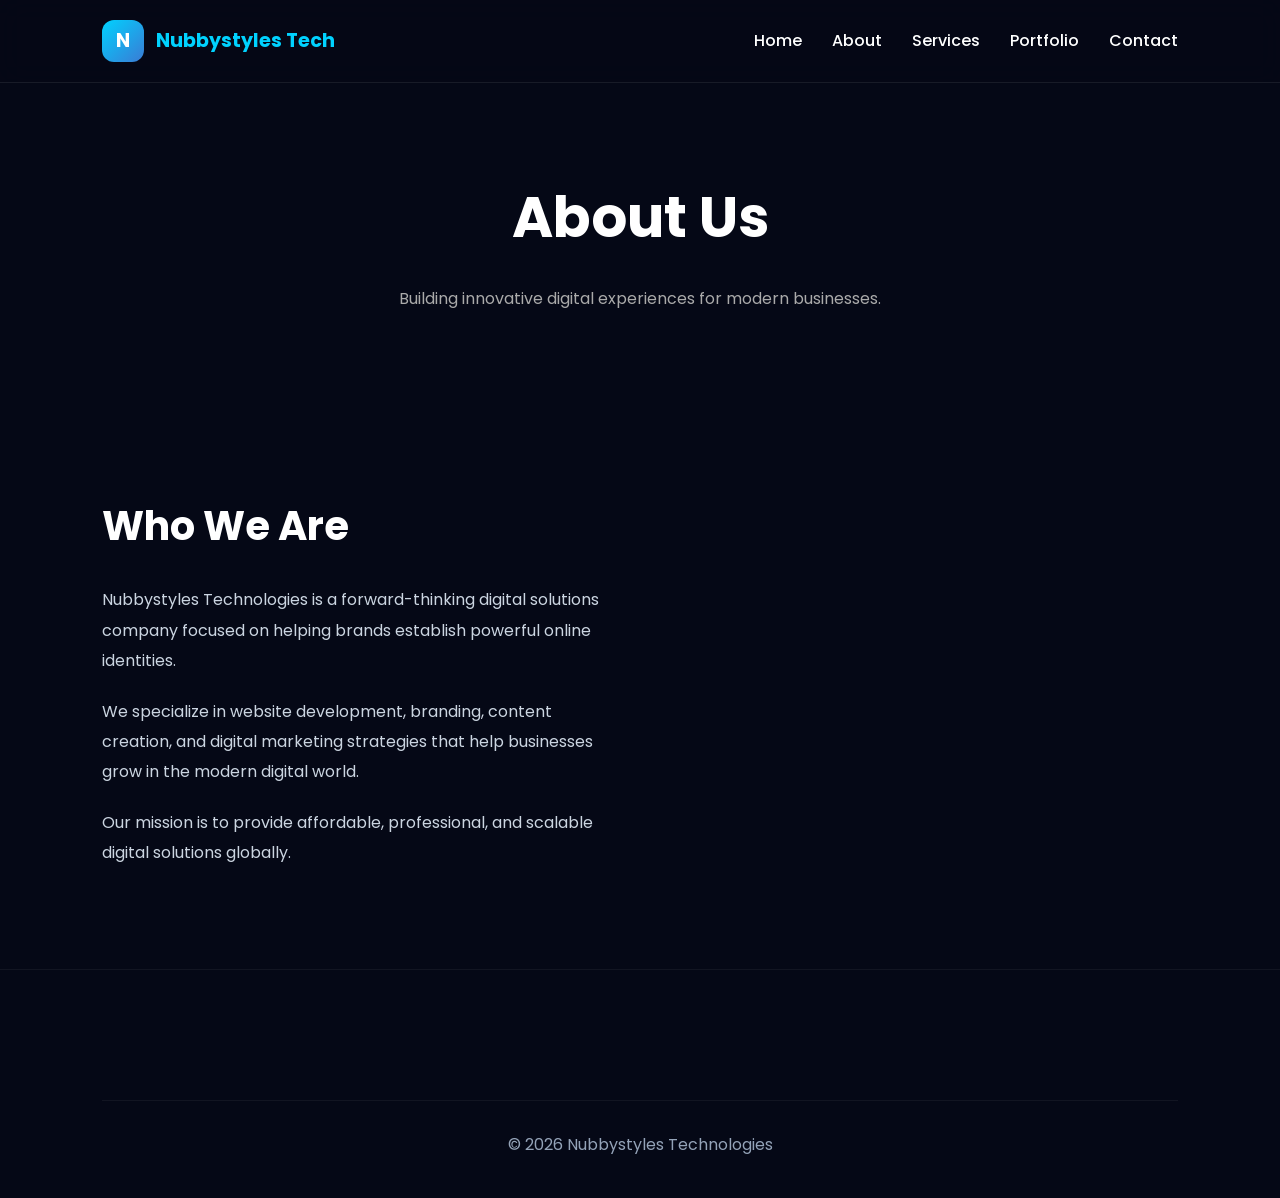
<file: About.html>
<!DOCTYPE html>
<html lang="en">
<head>

<meta charset="UTF-8">
<meta name="viewport" content="width=device-width, initial-scale=1.0">

<title>About | Nubbystyles Technologies</title>

<link rel="stylesheet" href="style.css">

<link
href="https://fonts.googleapis.com/css2?family=Poppins:wght@300;400;500;600;700&display=swap"
rel="stylesheet">

</head>

<body>

<nav class="navbar">

<div class="logo">

<div class="logo-box">N</div>

<span>Nubbystyles Tech</span>

</div>

<ul class="nav-links">

<li><a href="index.html">Home</a></li>
<li><a href="about.html">About</a></li>
<li><a href="services.html">Services</a></li>
<li><a href="portfolio.html">Portfolio</a></li>
<li><a href="contact.html">Contact</a></li>

</ul>

</nav>

<section class="page-hero">

<h1>About Us</h1>

<p>
Building innovative digital experiences for modern businesses.
</p>

</section>

<section class="about-section">

<div class="about-content reveal">

<h2>Who We Are</h2>

<p>
Nubbystyles Technologies is a forward-thinking digital solutions
company focused on helping brands establish powerful online identities.
</p>

<p>
We specialize in website development, branding,
content creation, and digital marketing strategies
that help businesses grow in the modern digital world.
</p>

<p>
Our mission is to provide affordable,
professional, and scalable digital solutions globally.
</p>

</div>

</section>

<footer>

<div class="copyright">
© 2026 Nubbystyles Technologies
</div>

</footer>

<script src="script.js"></script>

</body>
</html>
</file>
<file: style.css>
*{
  margin:0;
  padding:0;
  box-sizing:border-box;
  scroll-behavior:smooth;
}

body{
  font-family:'Poppins',sans-serif;
  background:#050816;
  color:#ffffff;
  overflow-x:hidden;
  line-height:1.7;
}

/* LINKS */

a{
  text-decoration:none;
  color:white;
}

/* IMAGES */

img{
  width:100%;
  display:block;
}

/* GLOBAL SECTIONS */

section{
  padding:100px 8%;
}

/* NAVBAR */

.navbar{
  position:fixed;
  top:0;
  left:0;
  width:100%;
  display:flex;
  justify-content:space-between;
  align-items:center;
  padding:20px 8%;
  z-index:1000;
  backdrop-filter:blur(14px);
  background:rgba(5,8,22,0.8);
  border-bottom:1px solid rgba(255,255,255,0.08);
}

.logo{
  display:flex;
  align-items:center;
  gap:12px;
  font-size:1.2rem;
  font-weight:700;
  color:#00d2ff;
}

.logo-box{
  width:42px;
  height:42px;
  border-radius:12px;
  display:flex;
  align-items:center;
  justify-content:center;
  background:linear-gradient(135deg,#00d2ff,#3a7bd5);
  color:white;
  font-weight:bold;
}

.nav-links{
  display:flex;
  list-style:none;
  gap:30px;
}

.nav-links a{
  transition:0.3s;
  font-weight:500;
}

.nav-links a:hover{
  color:#00d2ff;
}

/* MOBILE MENU */

.menu-btn{
  display:none;
  font-size:2rem;
  cursor:pointer;
}

.mobile-menu{
  position:fixed;
  top:80px;
  right:-100%;
  width:260px;
  height:100vh;
  background:#0d1327;
  display:flex;
  flex-direction:column;
  gap:25px;
  padding:40px 25px;
  transition:0.4s;
  z-index:999;
}

.mobile-menu.active{
  right:0;
}

.mobile-menu a{
  font-size:1.1rem;
}

/* HERO */

.hero{
  min-height:100vh;
  display:flex;
  justify-content:center;
  align-items:center;
  text-align:center;
  padding:0 10%;
  background:
  radial-gradient(circle at top left,#1d2b64 0%,transparent 40%),
  radial-gradient(circle at bottom right,#0f2027 0%,transparent 40%);
}

.hero-content h1{
  font-size:4rem;
  line-height:1.2;
  margin-bottom:25px;
}

.hero-content span{
  color:#00d2ff;
}

.hero-content p{
  max-width:800px;
  margin:auto;
  color:#c4c4c4;
  margin-bottom:40px;
}

/* BUTTONS */

.hero-buttons{
  display:flex;
  justify-content:center;
  gap:20px;
  flex-wrap:wrap;
}

.primary-btn,
.secondary-btn,
button{
  padding:15px 30px;
  border:none;
  border-radius:35px;
  cursor:pointer;
  transition:0.3s;
  font-weight:600;
}

.primary-btn{
  background:linear-gradient(135deg,#00d2ff,#3a7bd5);
  color:white;
}

.secondary-btn{
  border:1px solid rgba(255,255,255,0.2);
}

button{
  background:linear-gradient(135deg,#00d2ff,#3a7bd5);
  color:white;
}

button:hover,
.primary-btn:hover,
.secondary-btn:hover{
  transform:translateY(-4px);
}

/* PAGE HERO */

.page-hero{
  padding-top:170px;
  text-align:center;
}

.page-hero h1{
  font-size:3.5rem;
  margin-bottom:20px;
}

.page-hero p{
  color:#aaaaaa;
  max-width:700px;
  margin:auto;
}

/* TITLES */

.section-title{
  text-align:center;
  margin-bottom:60px;
}

.section-title h2{
  font-size:2.7rem;
  margin-bottom:15px;
}

.section-title p{
  color:#aaaaaa;
  max-width:700px;
  margin:auto;
}

/* GRIDS */

.services-grid,
.portfolio-grid,
.testimonial-grid,
.footer-grid,
.stats{
  display:grid;
  grid-template-columns:repeat(auto-fit,minmax(280px,1fr));
  gap:25px;
}

/* CARDS */

.service-card,
.portfolio-card,
.testimonial-card,
.stat-box{
  background:rgba(255,255,255,0.04);
  border:1px solid rgba(255,255,255,0.05);
  border-radius:25px;
  padding:35px;
  transition:0.4s;
}

.service-card:hover,
.portfolio-card:hover,
.testimonial-card:hover,
.stat-box:hover{
  transform:translateY(-10px);
  border-color:#00d2ff;
  box-shadow:0 10px 35px rgba(0,210,255,0.12);
}

/* SERVICES */

.service-card i{
  font-size:2.8rem;
  color:#00d2ff;
  margin-bottom:20px;
}

.service-card h3{
  margin-bottom:15px;
}

.service-card p{
  color:#bbbbbb;
}

/* PORTFOLIO */

.portfolio-card{
  overflow:hidden;
  padding:0;
}

.portfolio-card img{
  height:240px;
  object-fit:cover;
  transition:0.5s;
}

.portfolio-card:hover img{
  transform:scale(1.05);
}

.portfolio-content{
  padding:25px;
}

.portfolio-content p{
  color:#bbbbbb;
}

/* ABOUT */

.about-section{
  display:grid;
  grid-template-columns:repeat(auto-fit,minmax(300px,1fr));
  gap:50px;
  align-items:center;
}

.about-image img{
  border-radius:30px;
}

.about-content h2{
  font-size:2.7rem;
  margin-bottom:20px;
}

.about-content p{
  color:#bbbbbb;
  margin-bottom:20px;
}

/* STATS */

.stat-box{
  text-align:center;
}

.stat-box h2{
  color:#00d2ff;
  margin-bottom:10px;
}

/* TESTIMONIALS */

.testimonial-card p{
  color:#cccccc;
  margin-bottom:20px;
}

/* CTA */

.cta{
  text-align:center;
  margin:0 8% 100px;
  border-radius:35px;
  background:linear-gradient(135deg,#00d2ff,#3a7bd5);
}

.cta h2{
  font-size:2.7rem;
  margin-bottom:20px;
}

.cta p{
  margin-bottom:30px;
}

/* CONTACT */

.contact-box{
  max-width:700px;
  margin:auto;
}

.contact-box input,
.contact-box textarea{
  width:100%;
  padding:15px;
  margin-bottom:20px;
  border:none;
  border-radius:12px;
  background:rgba(255,255,255,0.05);
  color:white;
  font-family:'Poppins',sans-serif;
}

.contact-box input:focus,
.contact-box textarea:focus{
  outline:none;
  border:1px solid #00d2ff;
}

/* FOOTER */

footer{
  padding:60px 8%;
  border-top:1px solid rgba(255,255,255,0.08);
}

footer h3{
  color:#00d2ff;
  margin-bottom:20px;
}

footer p,
footer a{
  color:#aaaaaa;
  line-height:2;
  display:block;
}

footer a:hover{
  color:#00d2ff;
}

.copyright{
  text-align:center;
  margin-top:50px;
  color:#777777;
}

/* WHATSAPP */

.whatsapp{
  position:fixed;
  bottom:25px;
  right:25px;
  width:65px;
  height:65px;
  border-radius:50%;
  background:#25d366;
  display:flex;
  justify-content:center;
  align-items:center;
  font-size:2rem;
  z-index:999;
}

/* REVEAL ANIMATION */

.reveal{
  opacity:0;
  transform:translateY(40px);
  transition:1s;
}

.reveal.active{
  opacity:1;
  transform:translateY(0);
}

/* RESPONSIVE */

@media(max-width:950px){

  .nav-links{
    display:none;
  }

  .menu-btn{
    display:block;
  }

  .hero-content h1{
    font-size:2.8rem;
  }

  .page-hero h1{
    font-size:2.6rem;
  }

  .section-title h2,
  .about-content h2,
  .cta h2{
    font-size:2rem;
  }

}

@media(max-width:600px){

  section{
    padding:80px 6%;
  }

  .hero-content h1{
    font-size:2.2rem;
  }

  .hero-content p{
    font-size:0.95rem;
  }

}

/* UNIVERSAL NAVBAR */

.menu-btn{
  display:none;
  font-size:2rem;
  cursor:pointer;
  color:white;
}

.mobile-menu{
  position:fixed;
  top:80px;
  right:-100%;
  width:260px;
  height:100vh;
  background:#0d1327;
  backdrop-filter:blur(20px);
  display:flex;
  flex-direction:column;
  gap:25px;
  padding:40px 25px;
  transition:0.4s;
  z-index:999;
}

.mobile-menu.active{
  right:0;
}

.mobile-menu a{
  font-size:1.1rem;
  color:white;
  transition:0.3s;
}

.mobile-menu a:hover{
  color:#00d2ff;
}

@media(max-width:950px){

  .nav-links{
    display:none;
  }

  .menu-btn{
    display:block;
  }

}

/* CONTACT MODAL */

.contact-modal{
  position:fixed;
  inset:0;
  background:rgba(0,0,0,0.75);
  display:flex;
  justify-content:center;
  align-items:center;
  padding:20px;
  opacity:0;
  visibility:hidden;
  transition:0.4s;
  z-index:2000;
}

.contact-modal.active{
  opacity:1;
  visibility:visible;
}

.modal-box{
  width:100%;
  max-width:650px;
  background:rgba(13,19,39,0.96);
  border:1px solid rgba(255,255,255,0.08);
  border-radius:30px;
  padding:35px;
  transform:translateY(40px);
  transition:0.4s;
  backdrop-filter:blur(20px);
}

.contact-modal.active .modal-box{
  transform:translateY(0);
}

.modal-header{
  display:flex;
  justify-content:space-between;
  align-items:center;
  margin-bottom:30px;
}

.modal-header h2{
  font-size:2rem;
}

.modal-header i{
  font-size:2rem;
  cursor:pointer;
  transition:0.3s;
}

.modal-header i:hover{
  color:#00d2ff;
}

#dynamicForm input,
#dynamicForm textarea,
#dynamicForm select{
  width:100%;
  padding:16px;
  margin-bottom:20px;
  border:none;
  border-radius:14px;
  background:rgba(255,255,255,0.05);
  color:white;
  font-family:'Poppins',sans-serif;
}

#dynamicForm input:focus,
#dynamicForm textarea:focus,
#dynamicForm select:focus{
  outline:none;
  border:1px solid #00d2ff;
}

#dynamicForm textarea{
  min-height:140px;
  resize:vertical;
}

.contact-trigger{
  cursor:pointer;
}

.contact-trigger:hover{
  transform:translateY(-10px);
}

@media(max-width:650px){

  .modal-box{
    padding:25px;
  }

  .modal-header h2{
    font-size:1.5rem;
  }

}

/* HERO SECTION */

.hero{
  min-height:100vh;
  display:grid;
  grid-template-columns:repeat(2,1fr);
  align-items:center;
  gap:60px;
  padding:140px 8% 100px;
}

.hero-content h1{
  font-size:4rem;
  line-height:1.1;
  margin-bottom:25px;
}

.hero-content p{
  font-size:1.1rem;
  color:#cbd5e1;
  line-height:1.9;
  margin-bottom:35px;
}

.hero-buttons{
  display:flex;
  gap:20px;
  flex-wrap:wrap;
}

.secondary-btn{
  padding:15px 28px;
  border:1px solid rgba(255,255,255,0.15);
  border-radius:14px;
  color:white;
  transition:0.3s;
}

.secondary-btn:hover{
  background:rgba(255,255,255,0.08);
}

.hero-image img{
  width:100%;
  border-radius:30px;
  box-shadow:0 20px 60px rgba(0,0,0,0.4);
}

/* TRUST BAR */

.trust-bar{
  display:grid;
  grid-template-columns:repeat(4,1fr);
  gap:20px;
  padding:0 8% 100px;
}

.trust-item{
  background:rgba(255,255,255,0.04);
  border:1px solid rgba(255,255,255,0.05);
  border-radius:20px;
  padding:25px;
  text-align:center;
  backdrop-filter:blur(12px);
  transition:0.3s;
}

.trust-item:hover{
  transform:translateY(-8px);
}

.trust-item i{
  font-size:2rem;
  color:#00d2ff;
  margin-bottom:15px;
}

.trust-item span{
  display:block;
  font-weight:500;
}

/* ABOUT SECTION */

.about-section{
  display:grid;
  grid-template-columns:repeat(2,1fr);
  gap:60px;
  align-items:center;
  padding:80px 8%;
}

.about-image img{
  width:100%;
  border-radius:30px;
}

.about-content h2{
  font-size:2.5rem;
  margin-bottom:25px;
}

.about-content p{
  color:#cbd5e1;
  line-height:1.9;
  margin-bottom:20px;
}

/* SERVICES */

.services-grid{
  display:grid;
  grid-template-columns:repeat(3,1fr);
  gap:30px;
  padding:0 8% 100px;
}

.service-card{
  background:rgba(255,255,255,0.04);
  border:1px solid rgba(255,255,255,0.05);
  border-radius:25px;
  padding:35px;
  transition:0.4s;
  backdrop-filter:blur(12px);
}

.service-card:hover{
  transform:translateY(-12px);
  border-color:rgba(0,210,255,0.3);
}

.service-card i{
  font-size:2.5rem;
  color:#00d2ff;
  margin-bottom:20px;
}

.service-card h3{
  margin-bottom:18px;
  font-size:1.4rem;
}

.service-card p{
  color:#cbd5e1;
  line-height:1.8;
}

/* SECTION TITLE */

.section-title{
  text-align:center;
  padding:0 8% 60px;
}

.section-title h2{
  font-size:3rem;
  margin-bottom:20px;
}

.section-title p{
  max-width:750px;
  margin:auto;
  color:#cbd5e1;
  line-height:1.8;
}

/* STATS */

.stats{
  display:grid;
  grid-template-columns:repeat(4,1fr);
  gap:30px;
  padding:0 8% 100px;
}

.stat-box{
  background:rgba(255,255,255,0.04);
  border-radius:25px;
  padding:40px;
  text-align:center;
}

.stat-box h2{
  font-size:3rem;
  color:#00d2ff;
  margin-bottom:10px;
}

.stat-box p{
  color:#cbd5e1;
}

/* CTA */

.cta{
  text-align:center;
  padding:120px 8%;
}

.cta h2{
  font-size:3rem;
  margin-bottom:25px;
}

.cta p{
  color:#cbd5e1;
  margin-bottom:35px;
  line-height:1.8;
}

/* FOOTER */

footer{
  padding:80px 8% 40px;
  border-top:1px solid rgba(255,255,255,0.05);
}

.footer-grid{
  display:grid;
  grid-template-columns:repeat(3,1fr);
  gap:40px;
  margin-bottom:40px;
}

.footer-grid h3{
  margin-bottom:20px;
}

.footer-grid p,
.footer-grid a{
  color:#cbd5e1;
  display:block;
  margin-bottom:12px;
  transition:0.3s;
}

.footer-grid a:hover{
  color:#00d2ff;
}

.copyright{
  text-align:center;
  color:#94a3b8;
  border-top:1px solid rgba(255,255,255,0.05);
  padding-top:30px;
}

/* RESPONSIVE */

@media(max-width:1100px){

  .hero,
  .about-section{
    grid-template-columns:1fr;
  }

  .services-grid,
  .trust-bar,
  .stats,
  .footer-grid{
    grid-template-columns:repeat(2,1fr);
  }

}

@media(max-width:768px){

  .hero-content h1{
    font-size:2.8rem;
  }

  .section-title h2,
  .cta h2,
  .about-content h2{
    font-size:2.2rem;
  }

  .services-grid,
  .trust-bar,
  .stats,
  .footer-grid{
    grid-template-columns:1fr;
  }

  .hero{
    padding-top:120px;
  }

}

/* TESTIMONIALS */

.testimonials-section{
  overflow:hidden;
  padding-bottom:120px;
}

.testimonial-slider{
  width:100%;
  overflow:hidden;
  position:relative;
  padding:0 8%;
}

.testimonial-track{
  display:flex;
  gap:30px;
  width:max-content;
  animation:slideTestimonials 40s linear infinite;
}

.testimonial-slider:hover .testimonial-track{
  animation-play-state:paused;
}

.testimonial-card{
  width:350px;
  background:rgba(255,255,255,0.04);
  border:1px solid rgba(255,255,255,0.05);
  border-radius:25px;
  padding:35px;
  backdrop-filter:blur(12px);
  transition:0.4s;
  flex-shrink:0;
}

.testimonial-card:hover{
  transform:translateY(-10px);
  border-color:rgba(0,210,255,0.3);
}

.testimonial-card p{
  color:#cbd5e1;
  line-height:1.9;
  margin-bottom:25px;
  font-style:italic;
}

.testimonial-card h3{
  margin-bottom:6px;
  font-size:1.2rem;
}

.testimonial-card span{
  color:#00d2ff;
  font-size:0.95rem;
}

.feedback-btn{
  text-align:center;
  margin-top:50px;
}

.feedback-btn button{
  padding:16px 32px;
  border:none;
  border-radius:14px;
  background:#00d2ff;
  color:#081120;
  font-weight:600;
  cursor:pointer;
  transition:0.3s;
}

.feedback-btn button:hover{
  transform:translateY(-5px);
}

@keyframes slideTestimonials{

  0%{
    transform:translateX(0);
  }

  100%{
    transform:translateX(-50%);
  }

}

@media(max-width:768px){

  .testimonial-card{
    width:300px;
  }

}
</file>
